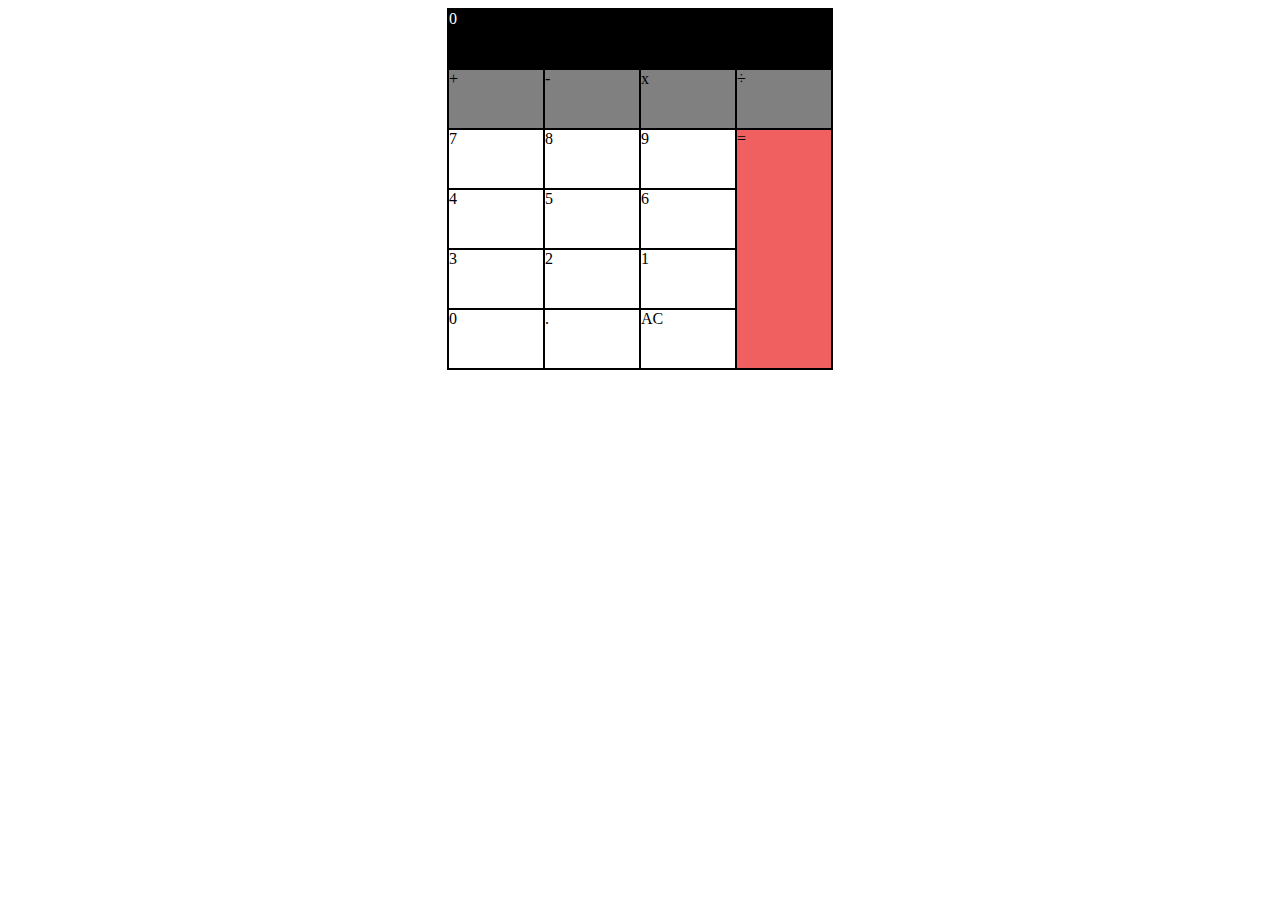
<file: Desktop/esercizi html/css/grid/04 Grid/start/start.html>
<!DOCTYPE html>
<html lang="en">
<head>
    <meta charset="UTF-8">
    <meta http-equiv="X-UA-Compatible" content="IE=edge">
    <meta name="viewport" content="width=device-width, initial-scale=1.0">

    <link rel="stylesheet" href="style.css">

    <title>Lezione Grid</title>
</head>
<body>
    <div class="calcolatrice">
        <div id="risultato">0</div>
        <div class="operatore">+</div>
        <div class="operatore">-</div>
        <div class="operatore">x</div>
        <div class="operatore">÷</div>
        <div>7</div>
        <div>8</div>
        <div>9</div>
        <div>4</div>
        <div>5</div>
        <div>6</div>
        <div>3</div>
        <div>2</div>
        <div>1</div>
        <div>0</div>
        <div>.</div>
        <div>AC</div>
        <div id="calc">=</div>
    </div>
</body>
</html>
</file>
<file: Desktop/esercizi html/css/grid/04 Grid/start/style.css>
body{
    height: 100%;
    display: flex;
    justify-content: center;
    align-items: center;
}

.calcolatrice {
    width: 30vw;
    height: 40vh;
    display: grid;
    grid-template-columns: repeat(4, 1fr); 
    /* justify-items: center; */
    /* align-items: end; */
}

#risultato {
    /* justify-self: end; */
    background-color: black;
    color: white;
    grid-column: 1/5;
}

div {
    border: 1px solid black;
    /* background-color: aquamarine; */

}

.operatore {
    background-color: gray;
}

#calc {
    background-color: rgb(240, 96, 96);
    grid-row: 3/7;
    grid-column: 4/5;
}
</file>
